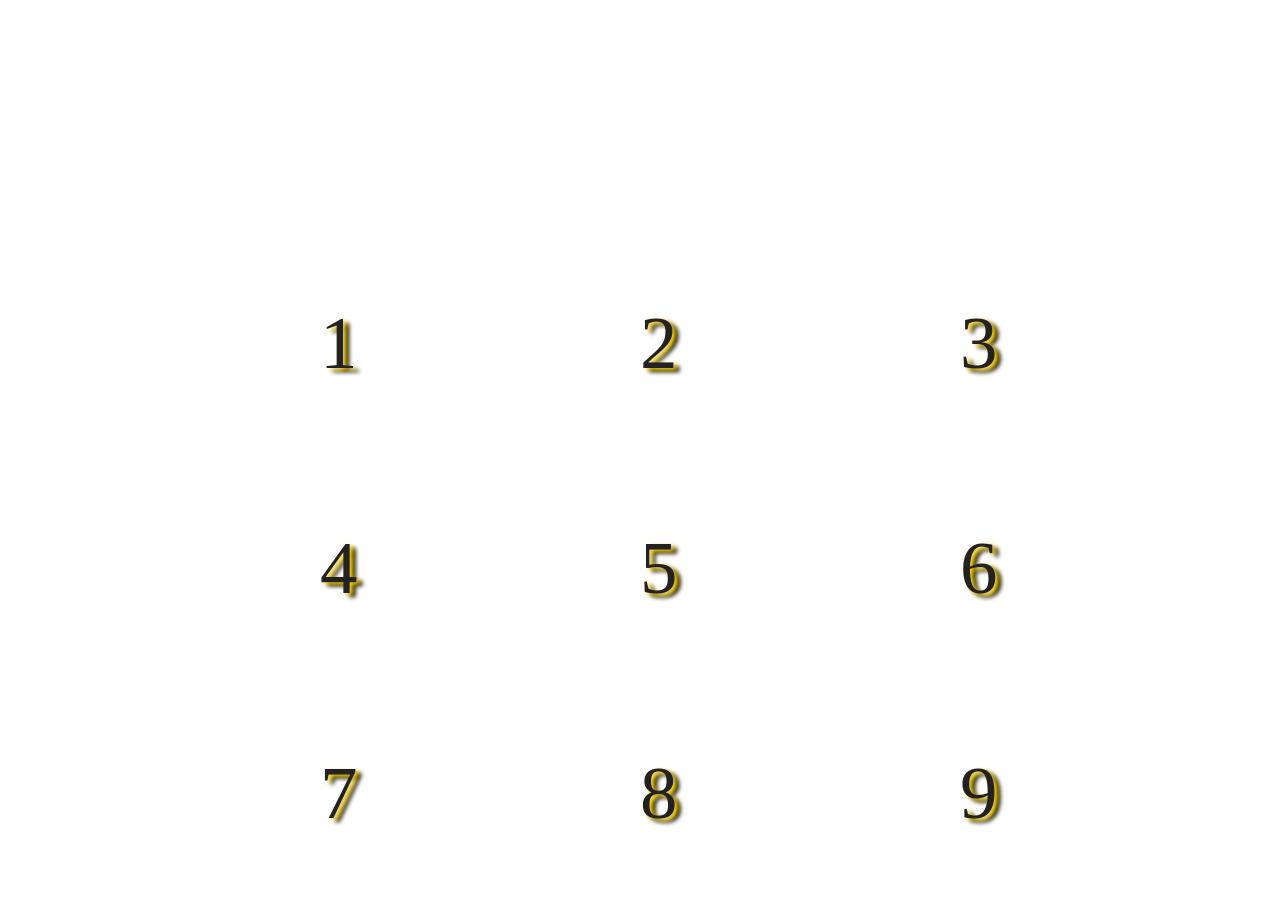
<file: index.html>
<DOCTYPE html>

<html>
<body>
<head>
  <title>Unjumbling Numbers</title>
  <link href="style.css" type="text/css" rel="stylesheet">
</head>

  <p class="numberjumble jumblen1">1</p>
  <p class="numberjumble jumblen2">2</p>
  <p class="numberjumble jumblen3">3</p>
  <p class="numberjumble jumblen4">4</p>
  <p class="numberjumble jumblen5">5</p>
  <p class="numberjumble jumblen6">6</p>
  <p class="numberjumble jumblen7">7</p>
  <p class="numberjumble jumblen8">8</p>
  <p class="numberjumble jumblen9">9</p>


 </body>
</file>
<file: style.css>
.numberjumble {
  position: absolute;
  font-family: "hobo std";
  font-size: 75px;
  text-shadow: 3px 2px 4px gold, 6px 4px 4px black;
  -webkit-text-fill-color: #232121; }
.jumblen1 {
  left: 25%;
  top: 75%;
  animation: 1s move1 2s ease-out forwards; }

@keyframes move1 {
  to {
    top: 25%;
    left: 25%; }
}

@-webkit-keyframes move1

{
  to {
    top: 25%;
    left: 25%; }
}

.jumblen2 {
  left: 75%;
  top: 75%;
  animation: 1s move2 2s ease-out forwards; }

@keyframes move2 {
  to {
    top: 25%;
    left: 50%; }
}

@-webkit-keyframes move2
{
  to {
    top: 25%;
    left: 50%; }
}

.jumblen3 {
  left: 75%;
  top: 50%;
  animation: 1s move3 2s ease-out forwards; }

@keyframes move3 {
  to {
    top: 25%;
    left: 75%;  }
}

@-webkit-keyframes move3
{
  to {
    top: 25%;
    left: 75%; }
}

.jumblen4 {
  left: 50%;
  top: 75%;
  animation: 1s move4 2s ease-out forwards; }

@keyframes move4 {
  to {
    left: 25%;
    top: 50%;  }
}

@-webkit-keyframes move4
{
  to {
    left: 25%;
    top: 50%;  }
}

.jumblen5 {
  left: 75%;
  top: 25%;
  animation: 1s move5 2s ease-out forwards; }

@keyframes move5 {
  to {
    left: 50%;
    top: 50%;   }
}

@-webkit-keyframes move5
{ 
  to {
    left: 50%;
    top: 50%;  }
}

.jumblen6 {
  left: 25%;
  top: 50%;
  animation: 1s move6 2s ease-out forwards; }

@keyframes move6 {
  to {
    left: 75%;
    top: 50%; }
}

@-webkit-keyframes move6
{
  to {
     left: 75%;
     top: 50%; }
}

.jumblen7 {
  left: 50%;
  top: 25%;
  animation: 1s move7 2s ease-out forwards; }

@keyframes move7 {
  to {
    left: 25%;
    top: 75%; }
}

@-webkit-keyframes move7
{
  to {
    left: 25%;
    top: 75%;  }
}

.jumblen8 {
  left: 25%;
  top: 25%;
  animation: 1s move8 2s ease-out forwards;
}

@keyframes move8 {
  to {
    left: 50%;
    top: 75%; }
}

@-webkit-keyframes move8

{
  to {
    left: 50%;
    top: 75%;  }
}

.jumblen9 {
  left: 50%;
  top: 50%;
  animation: 1s move9 2s ease-out forwards; }

@keyframes move9 {
  to {
      left: 75%;
      top: 75%; }
}

@-webkit-keyframes move9
{
  to {
      left: 75%;
      top: 75%; }
}
</file>
